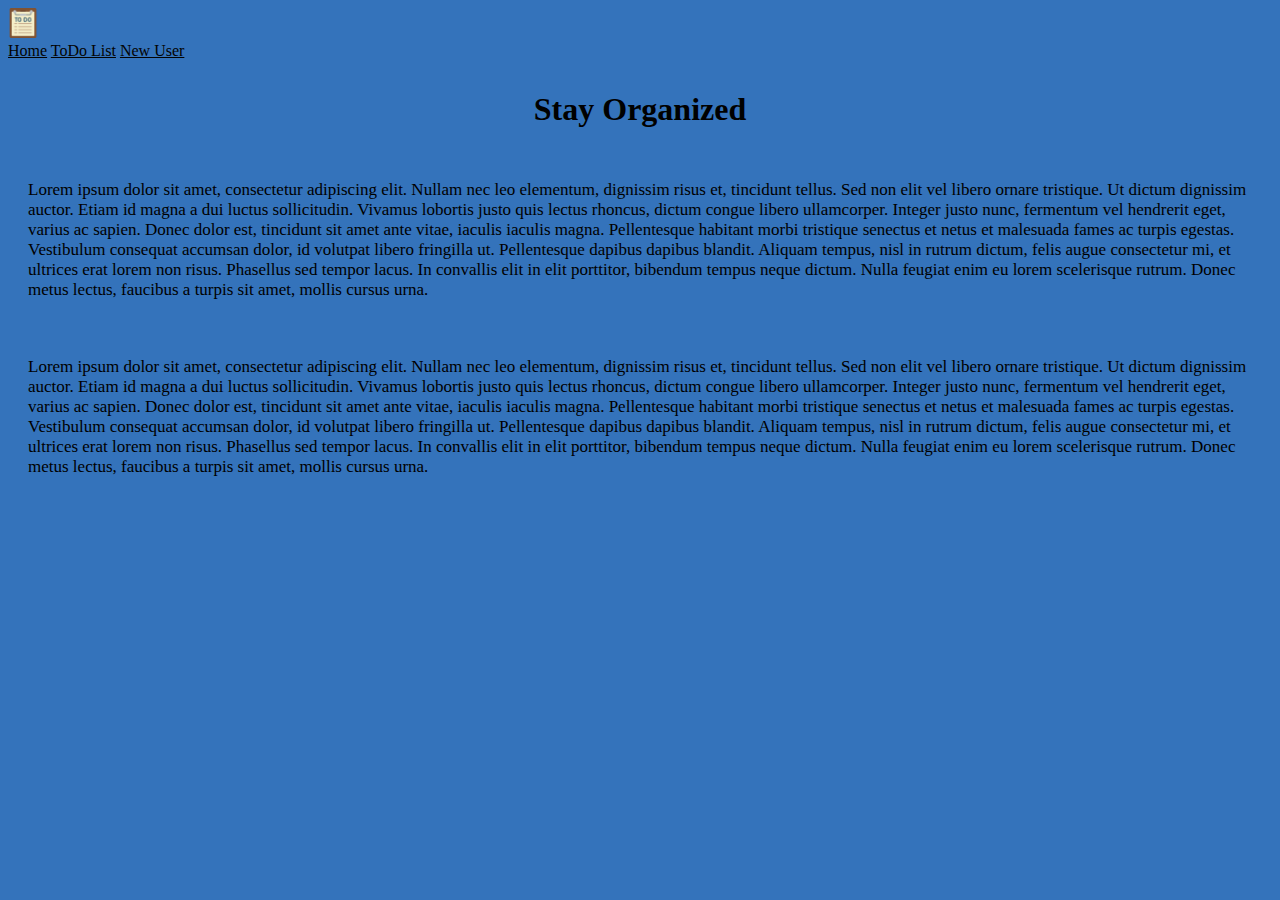
<file: index.html>
<!DOCTYPE html>
<html lang="en">

<head>
    <meta charset="UTF-8">
    <meta http-equiv="X-UA-Compatible" content="IE=edge">
    <meta name="viewport" content="width=device-width, initial-scale=1.0">
    <link href="https://cdn.jsdelivr.net/npm/bootstrap@5.2.1/dist/css/bootstrap.min.css" rel="stylesheet"
        integrity="sha384-iYQeCzEYFbKjA/T2uDLTpkwGzCiq6soy8tYaI1GyVh/UjpbCx/TYkiZhlZB6+fzT" crossorigin="anonymous">
    <link rel="stylesheet" href="css/index.css">
    <title>Document</title>
</head>

<body>
    <nav class="navbar navbar-expand-lg bg-white">
        <div class="container-fluid">
            <a class="navbar-brand" href="#">
                <img src="images/2490402.png" width="30" class="logo" />
            </a>
            <div class="collapse navbar-collapse" id="navbarNavAltMarkup">
                <div class="navbar-nav ml-auto">
                    <a class="nav-link active" aria-current="page" href="index.html">Home</a>
                    <a class="nav-link" href="todos.html">ToDo List</a>
                    <a class="nav-link" href="newUser.html">New User</a>
                </div>
            </div>
        </div>
    </nav>
    <h1 style="text-align:center">Stay Organized</h1>
    <div class="container">
        <p>Lorem ipsum dolor sit amet, consectetur adipiscing elit. Nullam nec leo elementum, dignissim risus et,
            tincidunt
            tellus. Sed non elit vel libero ornare tristique. Ut dictum dignissim auctor. Etiam id magna a dui luctus
            sollicitudin. Vivamus lobortis justo quis lectus rhoncus, dictum congue libero ullamcorper. Integer justo
            nunc,
            fermentum vel hendrerit eget, varius ac sapien. Donec dolor est, tincidunt sit amet ante vitae, iaculis
            iaculis
            magna. Pellentesque habitant morbi tristique senectus et netus et malesuada fames ac turpis egestas.
            Vestibulum
            consequat accumsan dolor, id volutpat libero fringilla ut. Pellentesque dapibus dapibus blandit. Aliquam
            tempus,
            nisl in rutrum dictum, felis augue consectetur mi, et ultrices erat lorem non risus. Phasellus sed tempor
            lacus.
            In convallis elit in elit porttitor, bibendum tempus neque dictum. Nulla feugiat enim eu lorem scelerisque
            rutrum. Donec metus lectus, faucibus a turpis sit amet, mollis cursus urna.</p>
        <p>Lorem ipsum dolor sit amet, consectetur adipiscing elit. Nullam nec leo elementum, dignissim risus et,
            tincidunt
            tellus. Sed non elit vel libero ornare tristique. Ut dictum dignissim auctor. Etiam id magna a dui luctus
            sollicitudin. Vivamus lobortis justo quis lectus rhoncus, dictum congue libero ullamcorper. Integer justo
            nunc,
            fermentum vel hendrerit eget, varius ac sapien. Donec dolor est, tincidunt sit amet ante vitae, iaculis
            iaculis
            magna. Pellentesque habitant morbi tristique senectus et netus et malesuada fames ac turpis egestas.
            Vestibulum
            consequat accumsan dolor, id volutpat libero fringilla ut. Pellentesque dapibus dapibus blandit. Aliquam
            tempus,
            nisl in rutrum dictum, felis augue consectetur mi, et ultrices erat lorem non risus. Phasellus sed tempor
            lacus.
            In convallis elit in elit porttitor, bibendum tempus neque dictum. Nulla feugiat enim eu lorem scelerisque
            rutrum. Donec metus lectus, faucibus a turpis sit amet, mollis cursus urna.</p>
    </div>

</body>
<script src="https://cdn.jsdelivr.net/npm/bootstrap@5.2.1/dist/js/bootstrap.bundle.min.js"
    integrity="sha384-u1OknCvxWvY5kfmNBILK2hRnQC3Pr17a+RTT6rIHI7NnikvbZlHgTPOOmMi466C8"
    crossorigin="anonymous"></script>

</html>
</file>
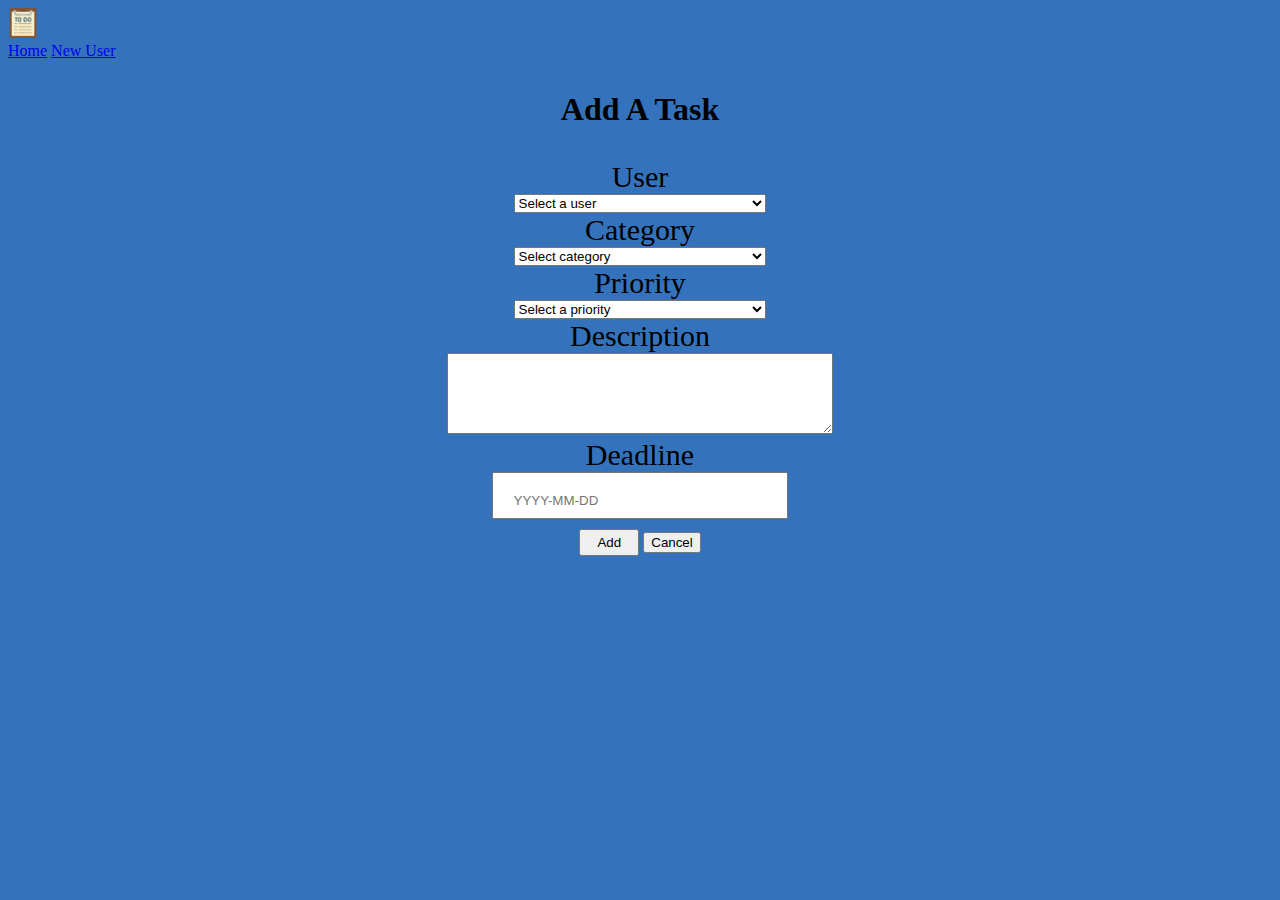
<file: new-todo.html>
<!DOCTYPE html>
<html lang="en">

<head>
    <meta charset="UTF-8">
    <meta http-equiv="X-UA-Compatible" content="IE=edge">
    <meta name="viewport" content="width=device-width, initial-scale=1.0">
    <link href="https://cdn.jsdelivr.net/npm/bootstrap@5.2.1/dist/css/bootstrap.min.css" rel="stylesheet"
        integrity="sha384-iYQeCzEYFbKjA/T2uDLTpkwGzCiq6soy8tYaI1GyVh/UjpbCx/TYkiZhlZB6+fzT" crossorigin="anonymous">
    <link rel="stylesheet" href="css/new-todo.css">
    <title>Add Todo</title>
</head>

<body>
    <nav class="navbar navbar-expand-lg bg-white">
        <div class="container-fluid">
            <a class="navbar-brand" href="#">
                <img src="images/2490402.png" width="30" class="logo" />
            </a>
            <div class="collapse navbar-collapse" id="navbarNavAltMarkup">
                <div class="navbar-nav ml-auto">
                    <a class="nav-link active" aria-current="page" href="index.html">Home</a>
                    <a class="nav-link" href="newUser.html">New User</a>
                </div>
            </div>
        </div>
    </nav>
    <main>
        <h1>Add A Task</h1>


        <form>
            <div class="row">
                <label for="dropdown">User</label>
                <select name="userSelect" id="userDropdown" style="width:20%;">
                    <option value="">Select a user</option>
                </select>

                <label for="cDropdown">Category</label>
                <select name="categorySelect" id="categoryDropdown" style="width:20%">
                    <option value="">Select category</option>
                </select>

                <label for="pDropdown">Priority</label>
                <select name="prioritySelect" id="priorityDropdown" style="width:20%">
                    <option value="">Select a priority</option>
                    <option value="low">Low</option>
                    <option value="medium">Medium</option>
                    <option value="high">High</option>
                </select>
            </div>
            <div class="row">
                <label for="taskDescription">Description</label>
                <textarea name="taskDescription" id="taskDescription" cols="20" rows="5" style="width:30%"></textarea>

                <label for="task-deadline">Deadline</label>
                <input type="text" name="taskDeadline" id="taskDeadline" placeholder="YYYY-MM-DD"
                    style="width:20%; height: 1em">
            </div>

        </form>
        <div class="buttons">
            <button id="add" style="width:60px;height:2em;">Add</button>
            <button id="cancelBtn">Cancel</button>
        </div>
        <p id="message"></p>

    </main>

    <script src="https://cdn.jsdelivr.net/npm/bootstrap@5.2.1/dist/js/bootstrap.bundle.min.js"
        integrity="sha384-u1OknCvxWvY5kfmNBILK2hRnQC3Pr17a+RTT6rIHI7NnikvbZlHgTPOOmMi466C8"
        crossorigin="anonymous"></script>
    <script src="scripts/new-todo.js"></script>
</body>

</html>
</file>
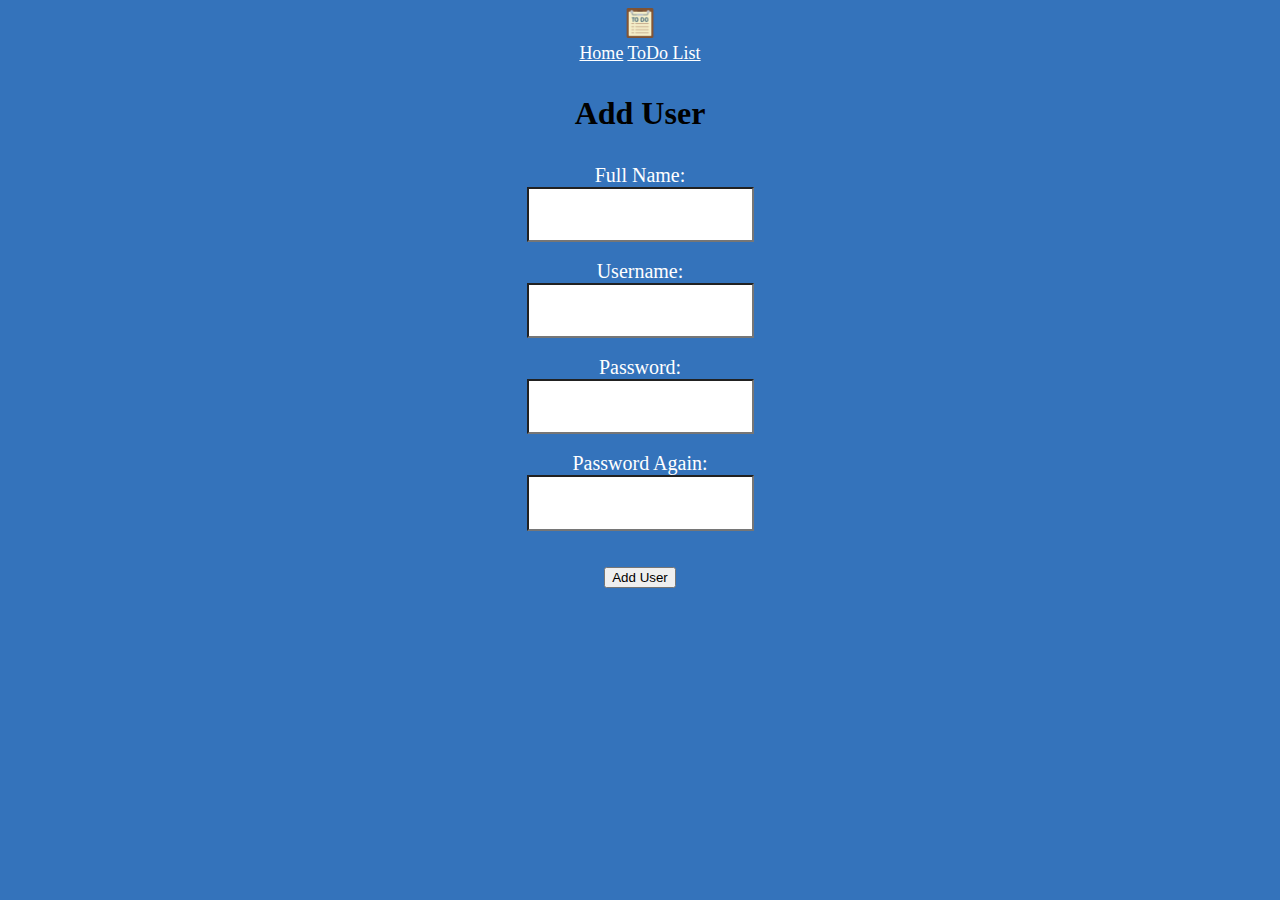
<file: newUser.html>
<!DOCTYPE html>
<html lang="en">

<head>
    <meta charset="UTF-8">
    <meta http-equiv="X-UA-Compatible" content="IE=edge">
    <meta name="viewport" content="width=device-width, initial-scale=1.0">
    <link href="https://cdn.jsdelivr.net/npm/bootstrap@5.2.1/dist/css/bootstrap.min.css" rel="stylesheet"
        integrity="sha384-iYQeCzEYFbKjA/T2uDLTpkwGzCiq6soy8tYaI1GyVh/UjpbCx/TYkiZhlZB6+fzT" crossorigin="anonymous">
    <link rel="stylesheet" href="css/newUser.css">
    <title>New User</title>
</head>

<body>
    <nav class="navbar navbar-expand-lg bg-white">
        <div class="container-fluid">
            <a class="navbar-brand" href="#">
                <img src="images/2490402.png" width="30" class="logo" />
            </a>
            <div class="collapse navbar-collapse" id="navbarNavAltMarkup">
                <div class="navbar-nav ml-auto">
                    <a class="nav-link active" aria-current="page" href="index.html">Home</a>
                    <a class="nav-link" href="todos.html">ToDo List</a>
                </div>
            </div>
        </div>
    </nav>
    <div class="container-fluid">
        <h1>Add User</h1>
        <form>
            <label>
                Full Name:<br>
                <input id="name">
            </label><br><br>
            <label>
                Username:<br>
                <input id="username">
            </label><br><br>
            <label>
                Password:<br>
                <input id="password" type="password">
            </label><br><br>
            <label>
                Password Again:<br>
                <input id="passwordAgain" type="password">
            </label><br><br>
        </form>
        <div id="message" style="color:darkred;background:darkgoldenrod;"></div><br>
        <button id="add">Add User</button>
    </div>

</body>
<script src="https://cdn.jsdelivr.net/npm/bootstrap@5.2.1/dist/js/bootstrap.bundle.min.js"
    integrity="sha384-u1OknCvxWvY5kfmNBILK2hRnQC3Pr17a+RTT6rIHI7NnikvbZlHgTPOOmMi466C8"
    crossorigin="anonymous"></script>
<script src="scripts/newUser.js"></script>
</html>

</html>
</file>
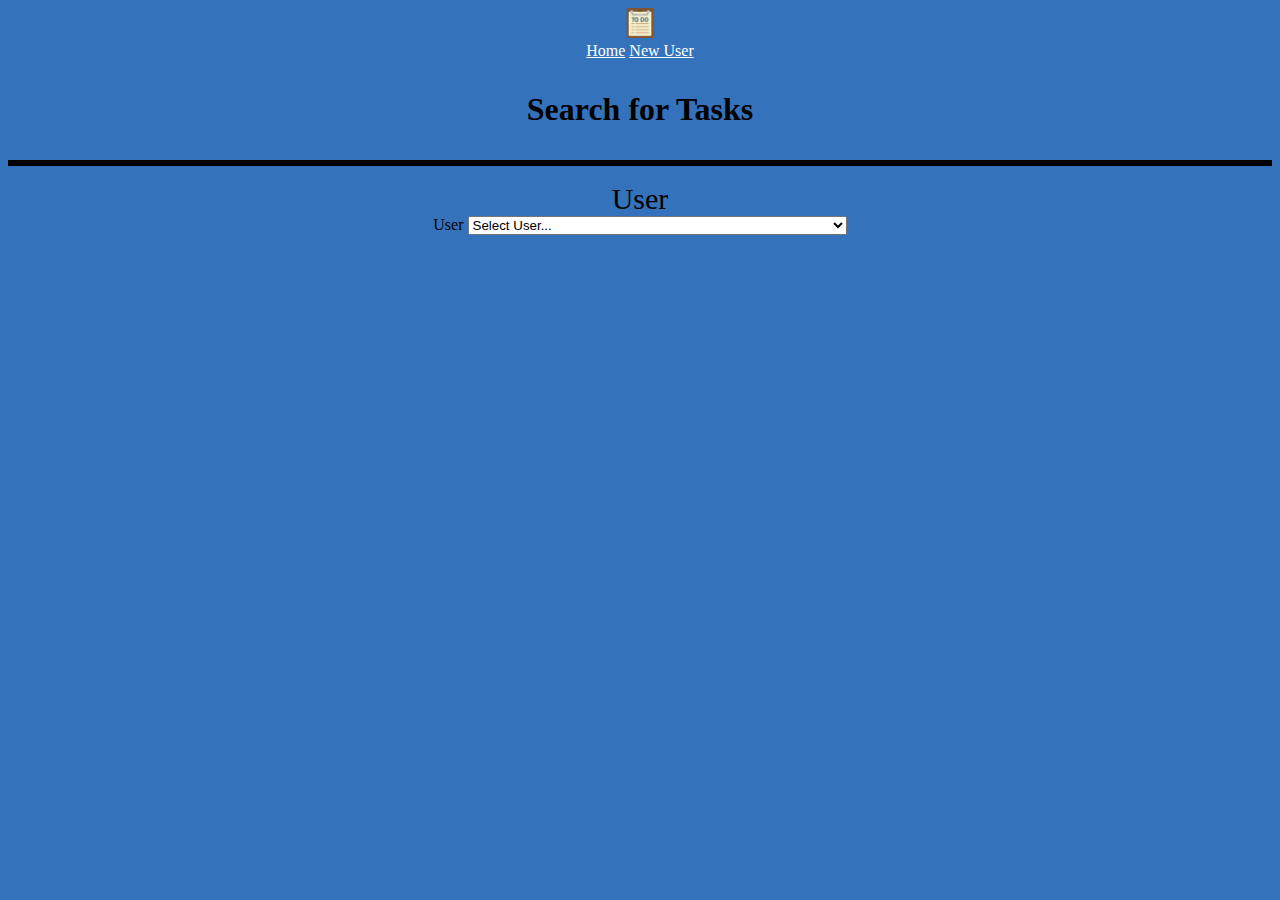
<file: todos.html>
<!DOCTYPE html>
<html lang="en">

<head>
    <meta charset="UTF-8">
    <meta http-equiv="X-UA-Compatible" content="IE=edge">
    <meta name="viewport" content="width=device-width, initial-scale=1.0">
    <link href="https://cdn.jsdelivr.net/npm/bootstrap@5.1.3/dist/css/bootstrap.min.css" rel="stylesheet"
        integrity="sha384-1BmE4kWBq78iYhFldvKuhfTAU6auU8tT94WrHftjDbrCEXSU1oBoqyl2QvZ6jIW3" crossorigin="anonymous">

    <link rel="stylesheet" href="css/main.css">
    <title>Todos</title>
</head>

<body>
    <nav class="navbar navbar-expand-lg bg-white">
        <div class="container-fluid">
            <a class="navbar-brand" href="#">
                <img src="images/2490402.png" width="30" class="logo" />
            </a>
            <div class="collapse navbar-collapse" id="navbarNavAltMarkup">
                <div class="navbar-nav ml-auto">
                    <a class="nav-link active" aria-current="page" href="index.html">Home</a>
                    <a class="nav-link" href="newUser.html">New User</a>
                </div>
            </div>
        </div>
    </nav>
    <main>
        <h1>Search for Tasks</h1>

        <div class="align-items-center" role="alert" aria-live="assertive" aria-atomic="true">
                <div class="toast-body">
                    <p id="message"></p>
                </div>
        </div>
        <div id="label">
        <label for="dropdown">User</label>
        </div>
        <div class="container">
            <label for="dropdown">User</label>
            <select name="userSelect" id="userDropdown" style="width:30%">
                <option value="">Select User...</option>
            </select>
            <div id="btn" style="text-align: right; display: none;">
                <a id="addTask" href="new-todo.html"> &plus; Add</a>
            </div>
        </div>

        <div id="tableDisplay" style="display: none;">
            <table style="width:60%">
                <thead>
                    <tr>
                        <th>Completed</th>
                        <th>Category</th>
                        <th>Description</th>
                        <th>Deadline</th>
                        <th>Priority</th>
                    </tr>
                </thead>
                <tbody id="tBody"></tbody>
            </table>
        </div>

    </main>

</body>
<script src="scripts/todos.js"></script>
<script src="https://cdn.jsdelivr.net/npm/bootstrap@5.1.3/dist/js/bootstrap.bundle.min.js"
    integrity="sha384-ka7Sk0Gln4gmtz2MlQnikT1wXgYsOg+OMhuP+IlRH9sENBO0LRn5q+8nbTov4+1p"
    crossorigin="anonymous"></script>

</html>
</file>
<file: css/index.css>
body{
    background-color: rgb(52, 115, 187);
}
.nav-link {
   color: rgb(3, 3, 3);
}
p {
    padding: 20px;
    font-size: 17px;
}
h1 {
    padding: 10px;
}
</file>
<file: css/new-todo.css>
form {
    text-align: center;
}

#taskDescription {
    margin-left: auto;
    margin-right: auto;
}

#taskDeadline {
    margin-left: auto;
    margin-right: auto;
    padding: 20px;
    padding-bottom: 10px;
    margin-bottom: 10px;
}



h1 {
    text-align: center;
}

body {
    background-color: rgb(52, 115, 187);
}

form label {
    font-size: 30px;
}

select,
label {
    display: block;
}

select {
    display: block;
    margin: 0 auto;
}

.buttons {
    text-align: center;
}

h1 {
    padding: 10px;
}
</file>
<file: css/newUser.css>
.container-fluid {
    text-align: center;
}

body {
    background-color: rgb(52, 115, 187);
}

a {
    color: white;
    font-size: large;
}

input {
    font-size: medium;
    height: 2.2em;
    padding: .5em;
    border-width: 2px;
}

label {
    font-size: 20px;
    color: white;
}

body {
    background-color: rgb(52, 115, 187);
}

h1 {
    padding: 10px;
}
</file>
<file: css/main.css>
table,
th,
td {
    border: solid;
    border-color: black;
    border-width: 2px;
}
table {
    margin-left:auto;
    margin-right:auto;
}

#addTask {
    margin-right: 3rem;
    margin-bottom: 1rem;
    border-style: solid;
    padding: 0.3rem;
}

#btn {
    margin-bottom: 1rem;
}
#btn a {
    color: white;
}

h1 {
    text-align: center;
    padding: 10px;
}

#message {
    text-align: center;
    font-weight: bold;
    border-style: solid;
}

.container {
    text-align: center;
}

#label {
    text-align: center;
    font-size: 30px;
}

nav {
    text-align: center;
}

nav a {
    color: #ffffff;
}

body {
    background-color: rgb(52, 115, 187);
}
</file>
